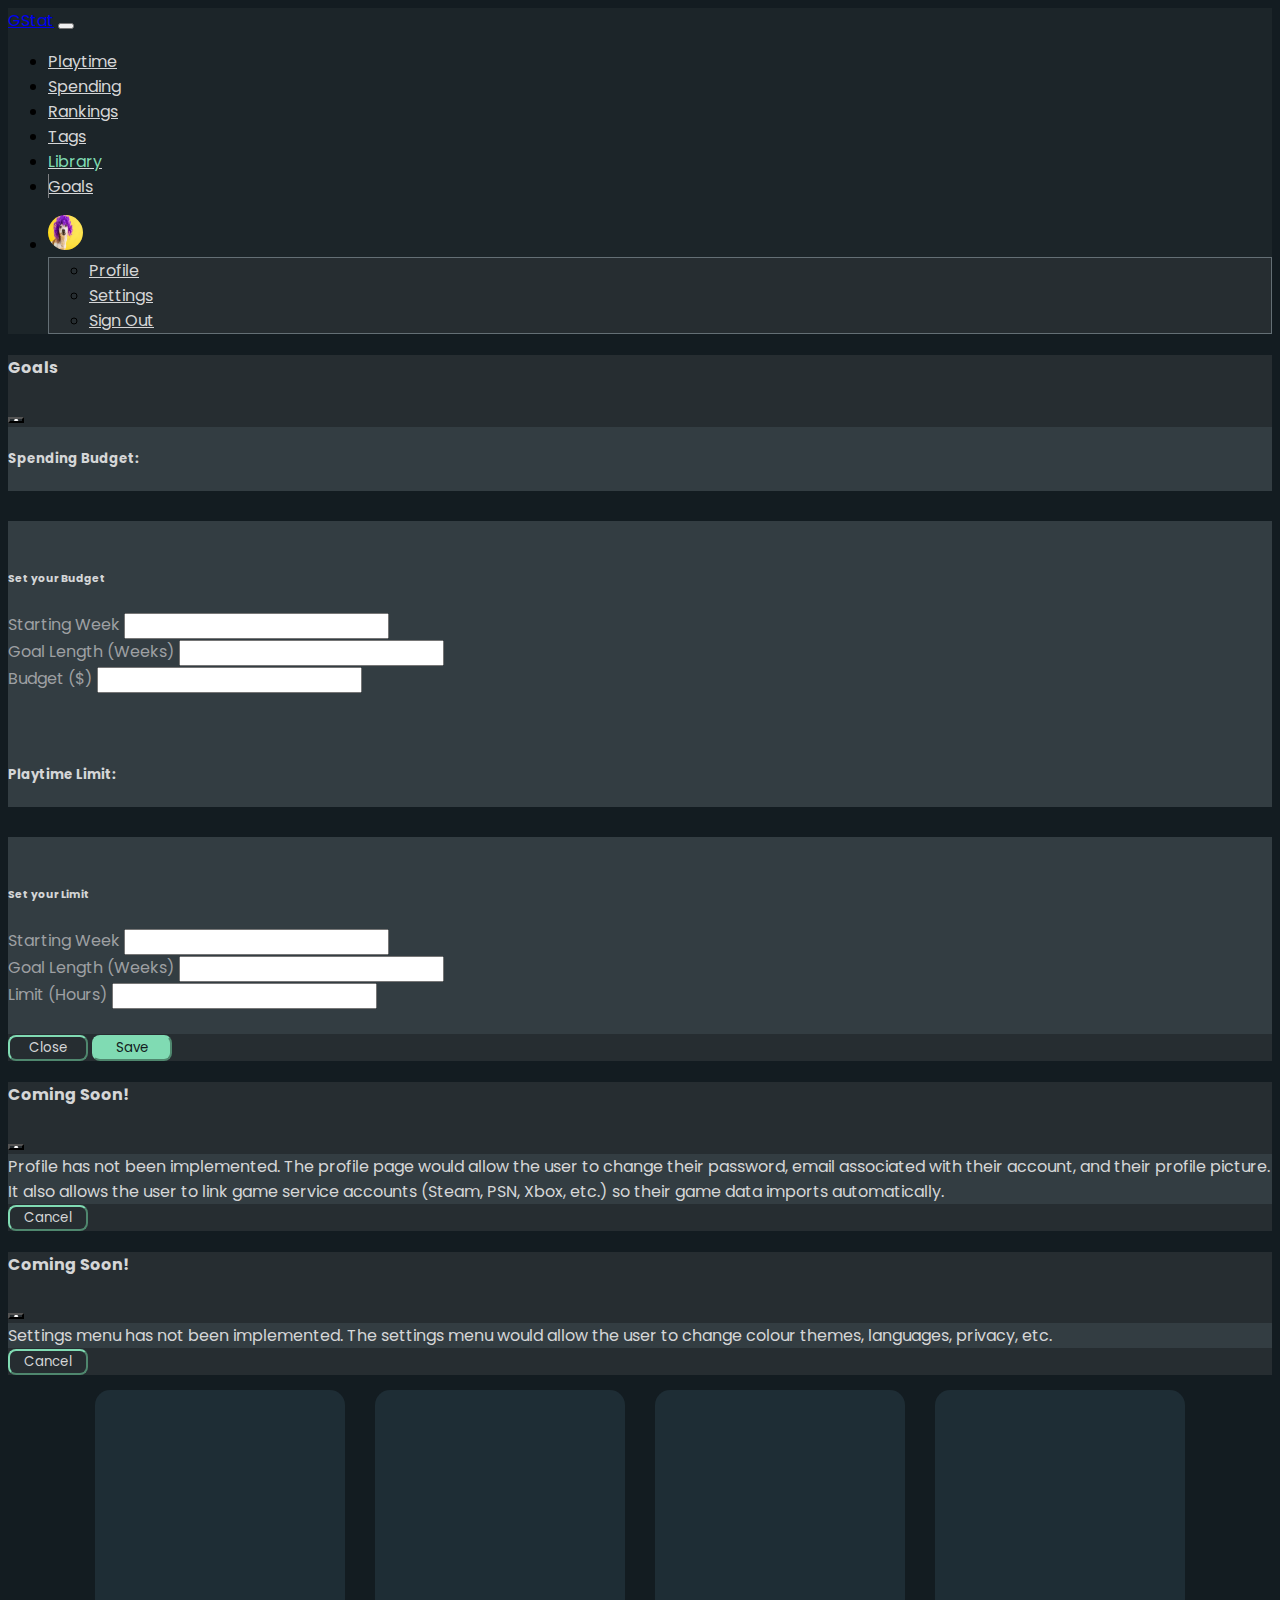
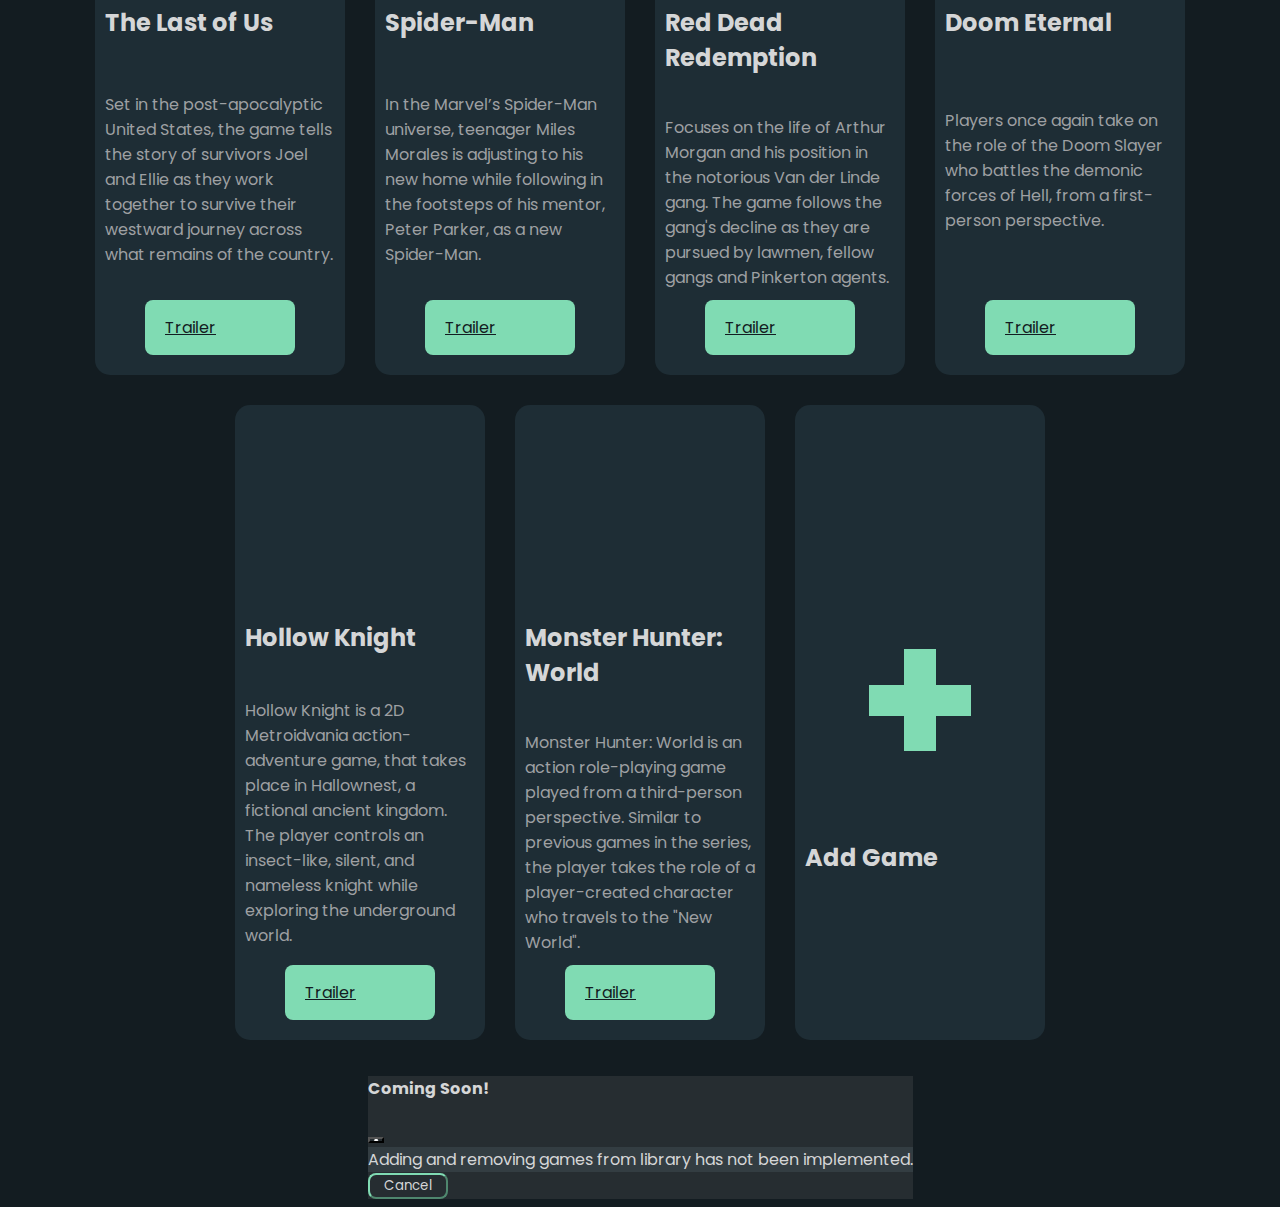
<file: library.html>
<!DOCTYPE html>
<html lang="en">
<head>
    <meta charset="UTF-8">
    <meta name="viewport" content="width=device-width, initial-scale=1.0">

    <!-- CSS Styles -->
    <link rel="stylesheet" href="https://fonts.googleapis.com/icon?family=Material+Icons">
    <link href="https://cdn.jsdelivr.net/npm/bootstrap@5.1.3/dist/css/bootstrap.min.css" rel="stylesheet"
          integrity="sha384-1BmE4kWBq78iYhFldvKuhfTAU6auU8tT94WrHftjDbrCEXSU1oBoqyl2QvZ6jIW3" crossorigin="anonymous">
    <link href="CSS/main-style-sheet.css" rel="stylesheet">
    <link href="CSS/library.css" rel="stylesheet"/>

    <!-- Components -->
    <script src="components/header.js"></script>
    <script src="components/playtime-buttons.js"></script>
    <script src="components/spending-buttons.js"></script>
    <script src="js/goals.js"></script>

    <title>Library</title>
</head>
<body>

<!-- Header -->
<header-component></header-component>

<section class="container" id="lib-cont">
    <div class="card text-center">
        <div class="card-img game1"></div>
        <h2> The Last of Us </h2>
        <p> Set in the post-apocalyptic United States, the game tells the story of survivors Joel and Ellie as they work
            together to survive their westward journey across what remains of the country. </p>
        <a href="https://www.youtube.com/watch?v=qPNiIeKMHyg&ab_channel=GameNews" target="_blank"
           class="btn btn-primary-surface">
            Trailer</a>
    </div>

    <div class="card text-center">
        <div class="card-img game2"></div>
        <h2> Spider-Man </h2>
        <p> In the Marvel’s Spider-Man universe, teenager Miles Morales is adjusting to his new home while following in
            the footsteps of his mentor, Peter Parker, as a new Spider-Man. </p>
        <a href="https://www.youtube.com/watch?v=qIQ3xNqkVC4&ab_channel=PlayStation" target="_blank"
           class="btn btn-primary-surface">
            Trailer</a>
    </div>

    <div class="card text-center">
        <div class="card-img game3"></div>
        <h2> Red Dead Redemption </h2>
        <p> Focuses on the life of Arthur Morgan and his position in the notorious Van der Linde gang. The game follows
            the gang's decline as they are pursued by lawmen, fellow gangs and Pinkerton agents. </p>
        <a href="https://www.youtube.com/watch?v=gmA6MrX81z4&ab_channel=RockstarGames" target="_blank"
           class="btn btn-primary-surface"> Trailer</a>
    </div>

    <div class="card text-center">
        <div class="card-img game4"></div>
        <h2> Doom Eternal </h2>
        <p> Players once again take on the role of the Doom Slayer who battles the demonic forces of Hell, from a
            first-person perspective. </p>
        <a href="https://www.youtube.com/watch?v=FkklG9MA0vM&ab_channel=BethesdaSoftworks" target="_blank"
           class="btn btn-primary-surface"> Trailer</a>
    </div>

    <div class="card text-center">
        <div class="card-img game5"></div>
        <h2> Hollow Knight </h2>
        <p> Hollow Knight is a 2D Metroidvania action-adventure game, that takes place in Hallownest, a fictional
            ancient kingdom. The player controls an insect-like, silent, and nameless knight while exploring the
            underground world. </p>
        <a href="https://www.youtube.com/watch?v=UAO2urG23S4&ab_channel=TeamCherry" target="_blank"
           class="btn btn-primary-surface">
            Trailer</a>
    </div>

    <div class="card text-center">
        <div class="card-img game6"></div>
        <h2> Monster Hunter: World </h2>
        <p> Monster Hunter: World is an action role-playing game played from a third-person perspective. Similar to
            previous games in the series, the player takes the role of a player-created character who travels to the
            "New World". </p>
        <a href="https://www.youtube.com/watch?v=Ro6r15wzp2o&ab_channel=MonsterHunter" target="_blank"
           class="btn btn-primary-surface">Trailer</a>
    </div>

    <div class="card text-center addGame" data-bs-toggle="modal" data-bs-target="#addGameModal">
        <div class="card-img"></div>
        <h2 id="plus">+</h2>
        <h2> Add Game </h2>
    </div>

    <div class="modal fade" id="addGameModal" tabindex="-1" aria-labelledby="Goals" aria-hidden="true">
        <div class="modal-dialog modal-lg modal-dialog-centered">
            <div class="modal-content">
                <div class="modal-header">
                    <h4 class="modal-title" id="exampleModalLabel">Coming Soon!</h4>
                    <button type="button" class="btn-close" data-bs-dismiss="modal" aria-label="Close"></button>
                </div>
                <div class="modal-body">
                    Adding and removing games from library has not been implemented.
                </div>
                <div class="modal-footer">
                    <button type="button" class="btn btn-secondary-surface" data-bs-dismiss="modal">Cancel</button>
                </div>
            </div>
        </div>
    </div>

</section>

<script src="js/library.js"></script>
<script src="https://cdn.jsdelivr.net/npm/bootstrap@5.1.3/dist/js/bootstrap.bundle.min.js"
        integrity="sha384-ka7Sk0Gln4gmtz2MlQnikT1wXgYsOg+OMhuP+IlRH9sENBO0LRn5q+8nbTov4+1p"
        crossorigin="anonymous"></script>

</body>
</html>
</file>
<file: CSS/main-style-sheet.css>
@import 'buttons.css';
@import 'charts.css';
@import 'global.css';
@import 'header.css';
@import 'home.css';
@import 'modal.css';

/*
background/text on primary #131c21
#1e2d35 dark blue
surface #262d31 / #333D42
surface on hover #2d3134 (if pressed) / #515B61
surface border #646F75

pressed #323739
on surface text(size 22) #d5d6d7
on surface secondary text(size 16) #9ea0a3
pressed text #e9eaeb

Primary 80DBB3 rgb(128, 219, 179)
Primary hover #35CD96
on surface secondary hover #371248
Secondary: #DB80A7

darksalmon #d89663 rgb(216, 150, 99)
goldenrod #c5a215 rgb(197, 162, 21)
olive #91ab01 rgb(145, 171, 1)
lightseagreen #35cd96 rgb(53, 205, 150)
skyblue #68c5e8 rgb(104, 197, 232)
mediumorchid #d05bba rgb(208, 91, 186)

 */
</file>
<file: CSS/library.css>
body {
    background-color: #131c21;
}

#lib-cont {
    display: flex;
    justify-content: center;
    flex-wrap: wrap; /* Uses the resizing as per the screen size*/
}

.card {
    display: flex;
    flex-direction: column; /*Creates cards of equal sizes, maintaining the grid*/
    background: #1e2d35;
    width: 250px;
    height: auto;
    margin: 15px;
    border-radius: 15px;
    /*border: 0.06rem solid #646F75;*/
}

.addGame:hover {
    background-color: #515B61;
    cursor: pointer;
}

.card-img {
    height: 170px;
    margin-bottom: 15px;
    background-size: cover;
    border-radius: 15px 15px 0 0; /*To border the top of the images according to cards*/
}

.card h2 {
    padding: 10px;
    color: #d5d6d7;
}

.card p {
    padding: 10px;
    margin-top: auto;
    color: #9ea0a3;
}

.card a {
    padding: 15px 20px;
    display: block;
    margin: auto 50px 20px;
}

.game1 {
    background-image: url('https://s3-us-west-2.amazonaws.com/prd-rteditorial/wp-content/uploads/2020/09/02160233/EWKA_Last_of_Us-Screenshot.jpg');
}

.game2 {
    background-image: url('https://cdn.vox-cdn.com/thumbor/z6162GTTNr_aR3v07o7lxq6P7tY=/0x0:3840x2160/1200x800/filters:focal(1613x773:2227x1387)/cdn.vox-cdn.com/uploads/chorus_image/image/69049646/miles_morales_tech_suit.0.jpeg');
}

.game3 {
    background-image: url('https://sportshub.cbsistatic.com/i/2021/09/21/e3332d0d-2e27-4a9d-9cc8-c7012fee9ed2/red-dead-redemption-2-micah.png');
}

.game4 {
    background-image: url('https://www.gamespot.com/a/uploads/scale_landscape/1581/15811374/3644338-doom-eternal-review-in-progress-thumb-nologo.jpg');
}

.game5 {
    background-image: url('https://assets1.ignimgs.com/thumbs/userUploaded/2019/7/12/hollowknight-sr-br-1562950786299.jpg');
}

.game6 {
    background-image: url('https://assets1.ignimgs.com/2018/01/24/monsterhunterworldblog-1516809712015-1516811716019_160w.jpg?width=1280');
}

#plus {
    display: flex;
    justify-content: center;
    font-size: 200px;
    color: #80DBB3;
    margin: -50px;
}

.card:hover {
    transform: scale(1.02);
    transition: all 0.5s ease;
}
</file>
